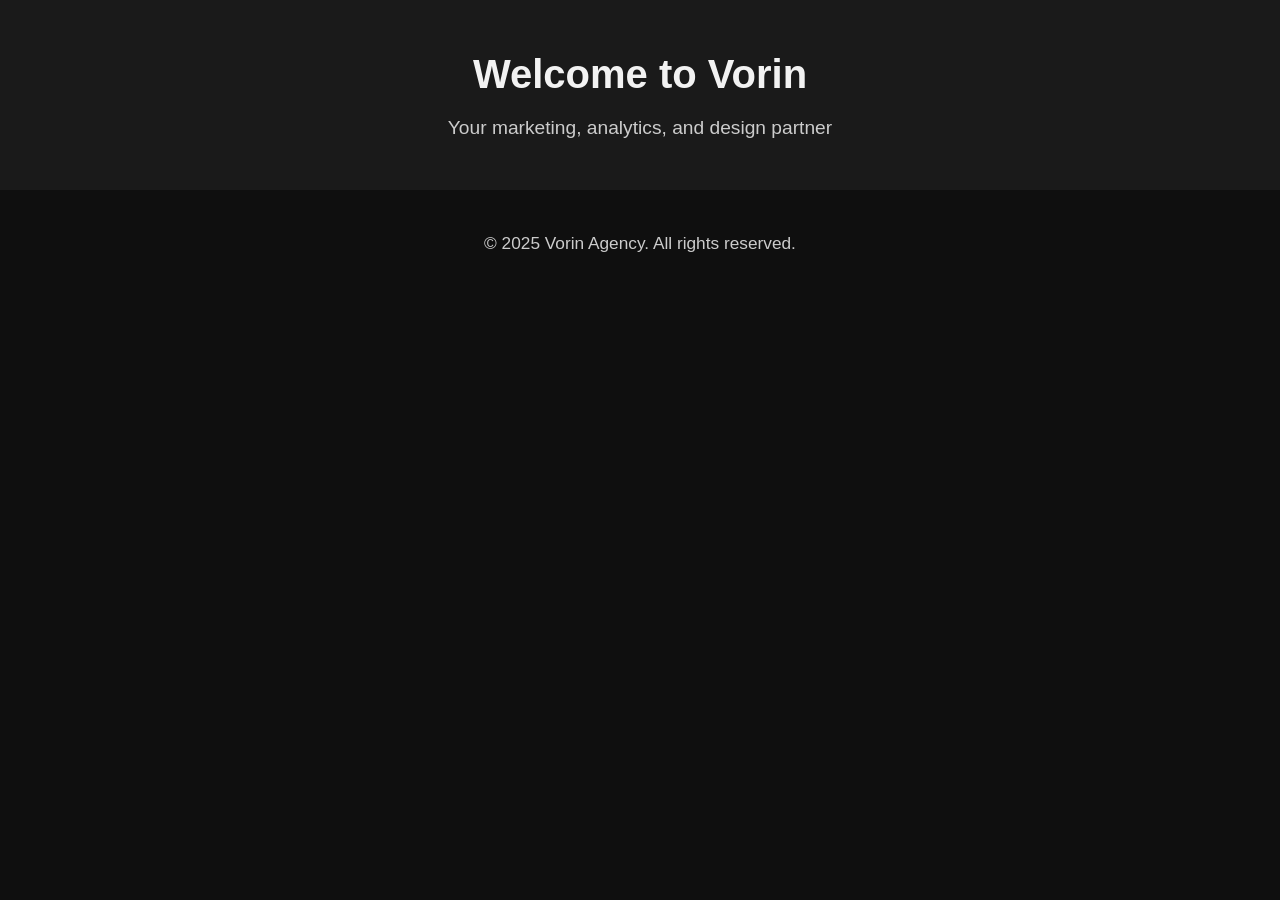
<file: index.html>
<!DOCTYPE html>
<html lang="en">
<head>
    <meta charset="UTF-8">
    <meta name="viewport" content="width=device-width, initial-scale=1.0">
    <title>Vorin Agency</title>
    <style>
        body {
            font-family: Arial, sans-serif;
            background-color: #0f0f0f;
            color: #f2f2f2;
            margin: 0;
            padding: 0;
            text-align: center;
        }
        header {
            background-color: #1a1a1a;
            padding: 2em 1em;
        }
        h1 {
            font-size: 2.5em;
            margin: 0.5em 0;
        }
        p {
            font-size: 1.2em;
            color: #ccc;
        }
        footer {
            margin-top: 3em;
            font-size: 0.9em;
            color: #777;
        }
    </style>
</head>
<body>
    <header>
        <h1>Welcome to Vorin</h1>
        <p>Your marketing, analytics, and design partner</p>
    </header>
    <footer>
        <p>© 2025 Vorin Agency. All rights reserved.</p>
    </footer>
</body>
</html>
</file>
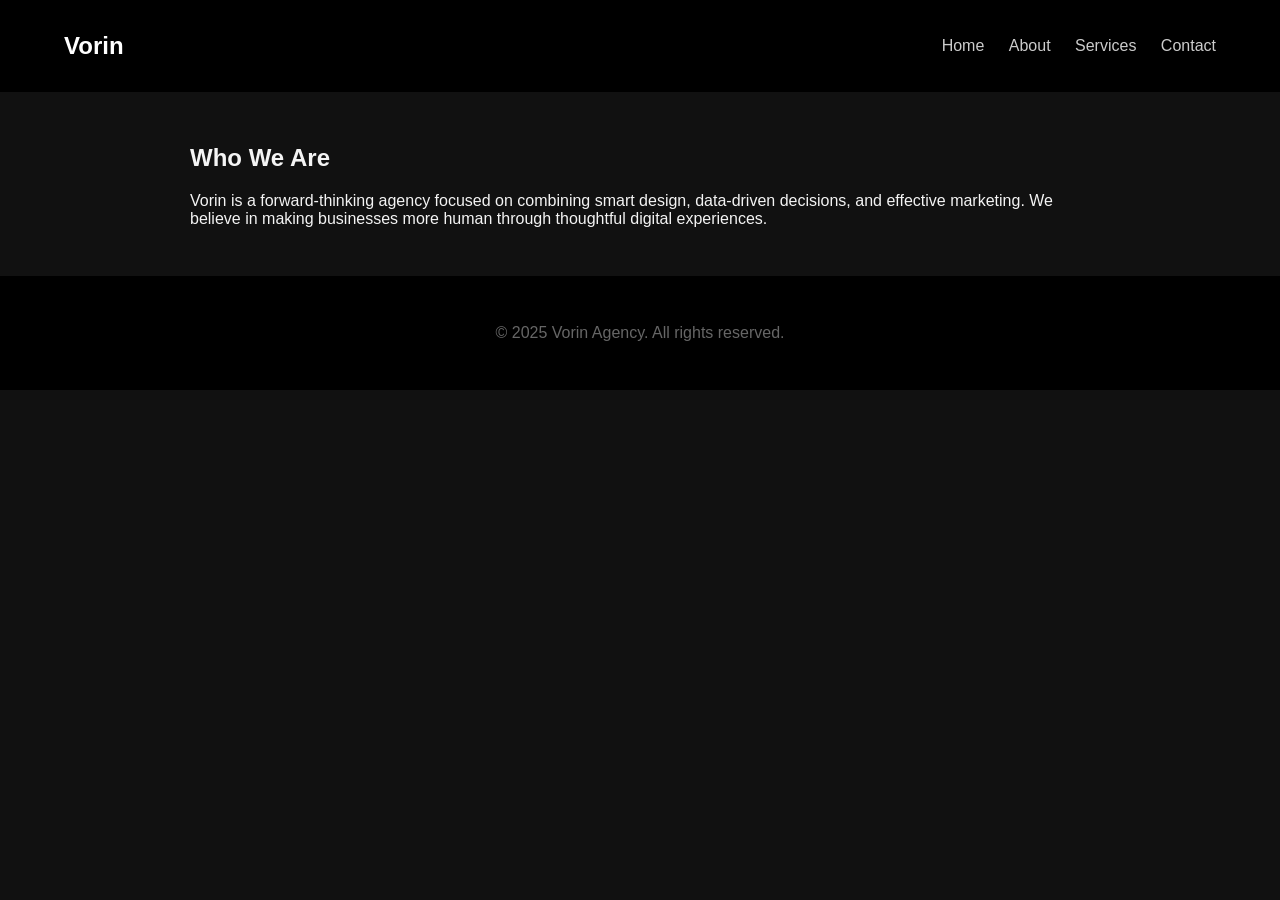
<file: about.html>
<!DOCTYPE html>
<html lang="en">
<head>
    <meta charset="UTF-8">
    <meta name="viewport" content="width=device-width, initial-scale=1.0">
    <title>About Vorin</title>
    <link rel="stylesheet" href="style.css">
</head>
<body>
    <header>
        <div class="nav">
            <h1 class="logo">Vorin</h1>
            <nav>
                <a href="index.html">Home</a>
                <a href="about.html">About</a>
                <a href="services.html">Services</a>
                <a href="contact.html">Contact</a>
            </nav>
        </div>
    </header>
    <main>
        <section class="content">
            <h2>Who We Are</h2>
            <p>Vorin is a forward-thinking agency focused on combining smart design, data-driven decisions, and effective marketing. We believe in making businesses more human through thoughtful digital experiences.</p>
        </section>
    </main>
    <footer>
        <p>© 2025 Vorin Agency. All rights reserved.</p>
    </footer>
</body>
</html>
</file>
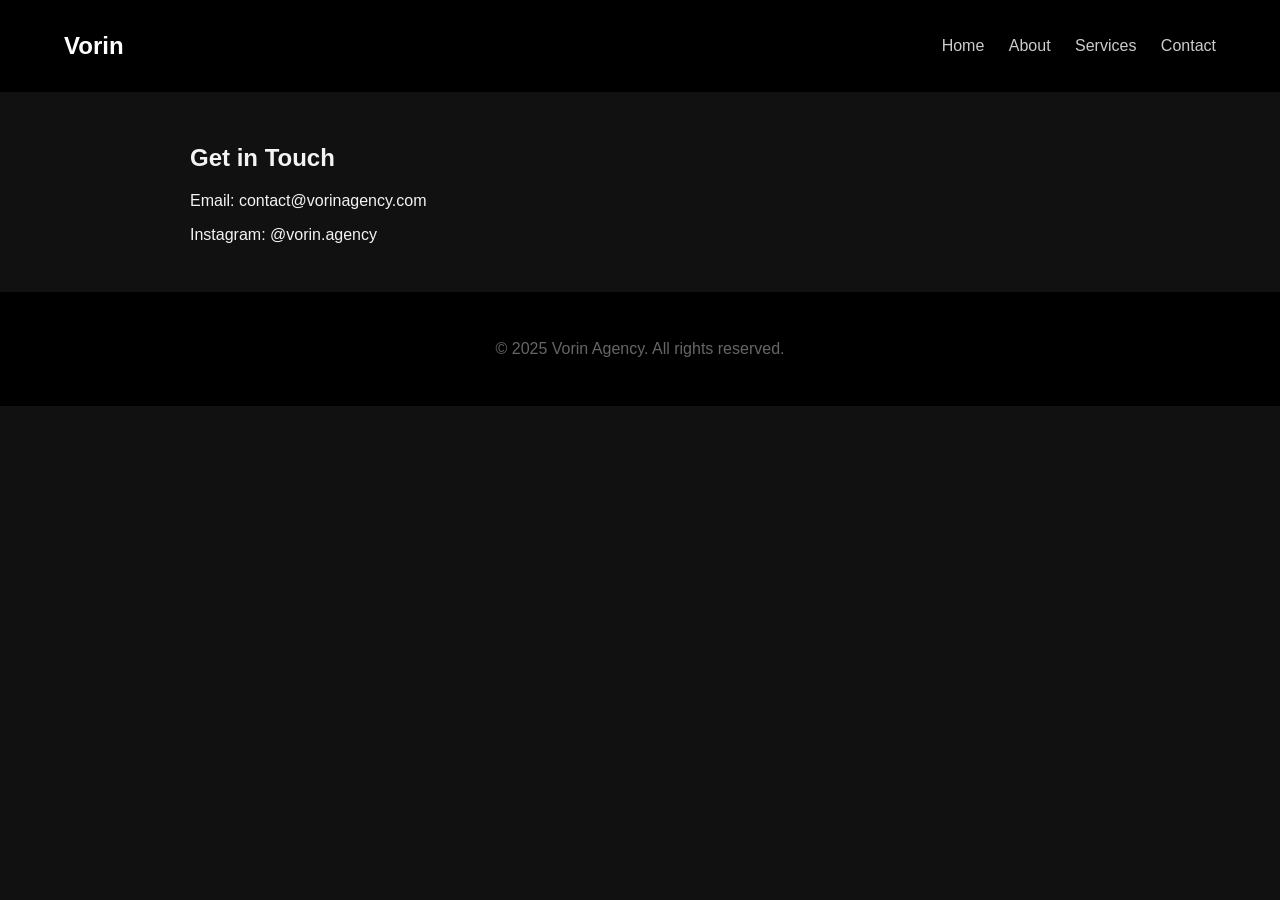
<file: contact.html>
<!DOCTYPE html>
<html lang="en">
<head>
    <meta charset="UTF-8">
    <meta name="viewport" content="width=device-width, initial-scale=1.0">
    <title>Contact Vorin</title>
    <link rel="stylesheet" href="style.css">
</head>
<body>
    <header>
        <div class="nav">
            <h1 class="logo">Vorin</h1>
            <nav>
                <a href="index.html">Home</a>
                <a href="about.html">About</a>
                <a href="services.html">Services</a>
                <a href="contact.html">Contact</a>
            </nav>
        </div>
    </header>
    <main>
        <section class="content">
            <h2>Get in Touch</h2>
            <p>Email: contact@vorinagency.com</p>
            <p>Instagram: @vorin.agency</p>
        </section>
    </main>
    <footer>
        <p>© 2025 Vorin Agency. All rights reserved.</p>
    </footer>
</body>
</html>
</file>
<file: style.css>
body {
    font-family: 'Segoe UI', sans-serif;
    margin: 0;
    padding: 0;
    background-color: #111;
    color: #f4f4f4;
}
header {
    background-color: #000;
    padding: 1em 0;
}
.nav {
    width: 90%;
    margin: auto;
    display: flex;
    justify-content: space-between;
    align-items: center;
}
.nav a {
    color: #ccc;
    margin-left: 20px;
    text-decoration: none;
    font-size: 1em;
}
.nav a:hover {
    color: #fff;
}
.logo {
    color: #fff;
    font-size: 1.5em;
}
.hero {
    padding: 3em;
    text-align: center;
    background-color: #1a1a1a;
}
.image-banner img,
.service-img {
    width: 100%;
    max-height: 400px;
    object-fit: cover;
}
.content {
    padding: 2em;
    max-width: 900px;
    margin: auto;
}
ul {
    list-style: none;
    padding: 0;
}
ul li {
    padding: 0.5em 0;
    font-size: 1.1em;
}
footer {
    text-align: center;
    padding: 2em 1em;
    background-color: #000;
    color: #666;
}
</file>
